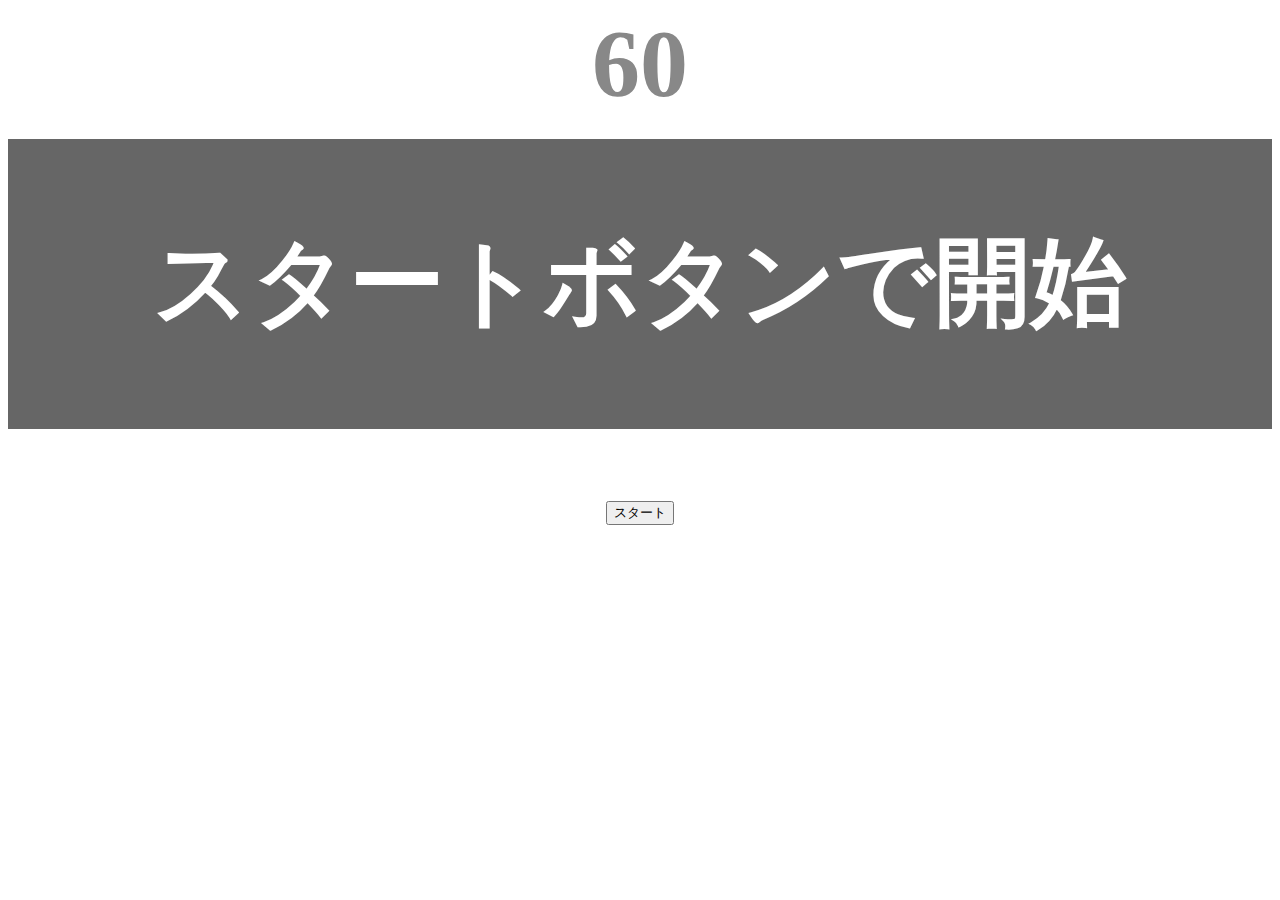
<file: index.html>
<!DOCTYPE html>
<html lang="ja">
<head>
  <meta charset="UTF-8">
  <meta name="viewport" content="width=device-width, initial-scale=1.0">
  <meta name="description" content="【JavaScript応用編】簡易的なタイピングゲームです。">
  <link rel="stylesheet" href="style.css">
  <title>タイピングゲーム</title>
</head>
<body>
  <p id="count" class="count">60</p>
  <div id="wrap" class="wrap">
    <span id="typed" class="typed"></span>
    <span id="untyped" class="untyped"></span>
  </div>
  <button id="start">スタート</button>

  <script src="main.js"></script>
</body>
</html>
</file>
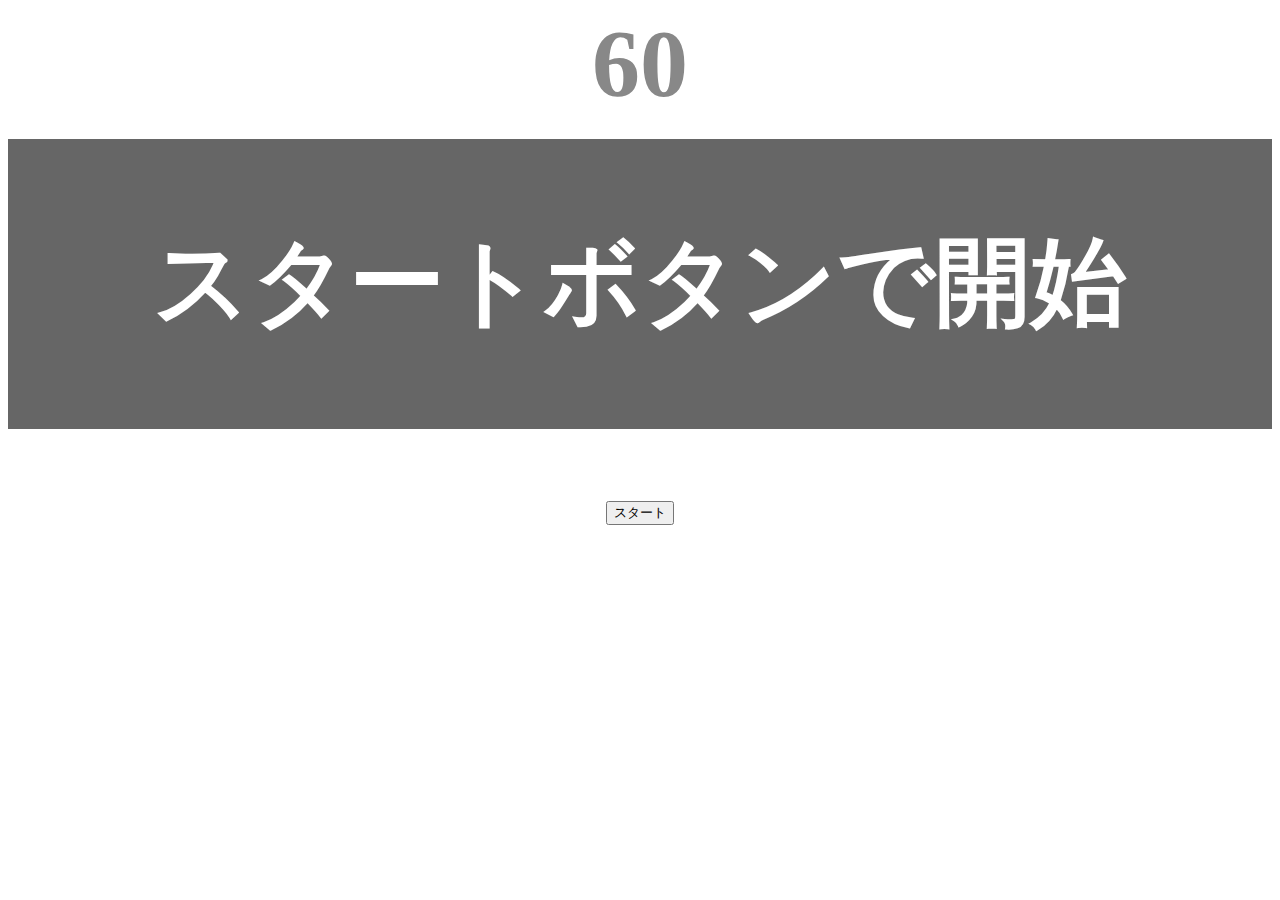
<file: kadai_001/index.html>
<!DOCTYPE html>
<html lang="ja">
<head>
  <meta charset="UTF-8">
  <meta name="viewport" content="width=device-width, initial-scale=1.0">
  <meta name="description" content="【JavaScript応用編】簡易的なタイピングゲームです。">
  <link rel="stylesheet" href="style.css">
  <title>タイピングゲーム</title>
</head>
<body>
  <p id="count" class="count">60</p>
  <div id="wrap" class="wrap">
    <span id="typed" class="typed"></span>
    <span id="untyped" class="untyped"></span>
  </div>
  <button id="start">スタート</button>
  <p id="typecount" class="count">0</p>

  <script src="main.js"></script>
</body>
</html>
</file>
<file: style.css>
body{
  text-align: center;
  font-size: 6em;
}

.count{
  margin: 0;
  font-weight: bold;
  color: #888;
}

.wrap{
  margin-top: 20px;
  padding: 80px 40px;
  background-color: #666;
  font-weight: bold;
  color: white;
}

.typed {
  color: lightgreen;
}

.mistyped {
  background-color: red;
}
</file>
<file: kadai_001/style.css>
body{
  text-align: center;
  font-size: 6em;
}

.count{
  margin: 0;
  font-weight: bold;
  color: #888;
}

.wrap{
  margin-top: 20px;
  padding: 80px 40px;
  background-color: #666;
  font-weight: bold;
  color: white;
}

.typed {
  color: lightgreen;
}

.mistyped {
  background-color: red;
}
</file>
